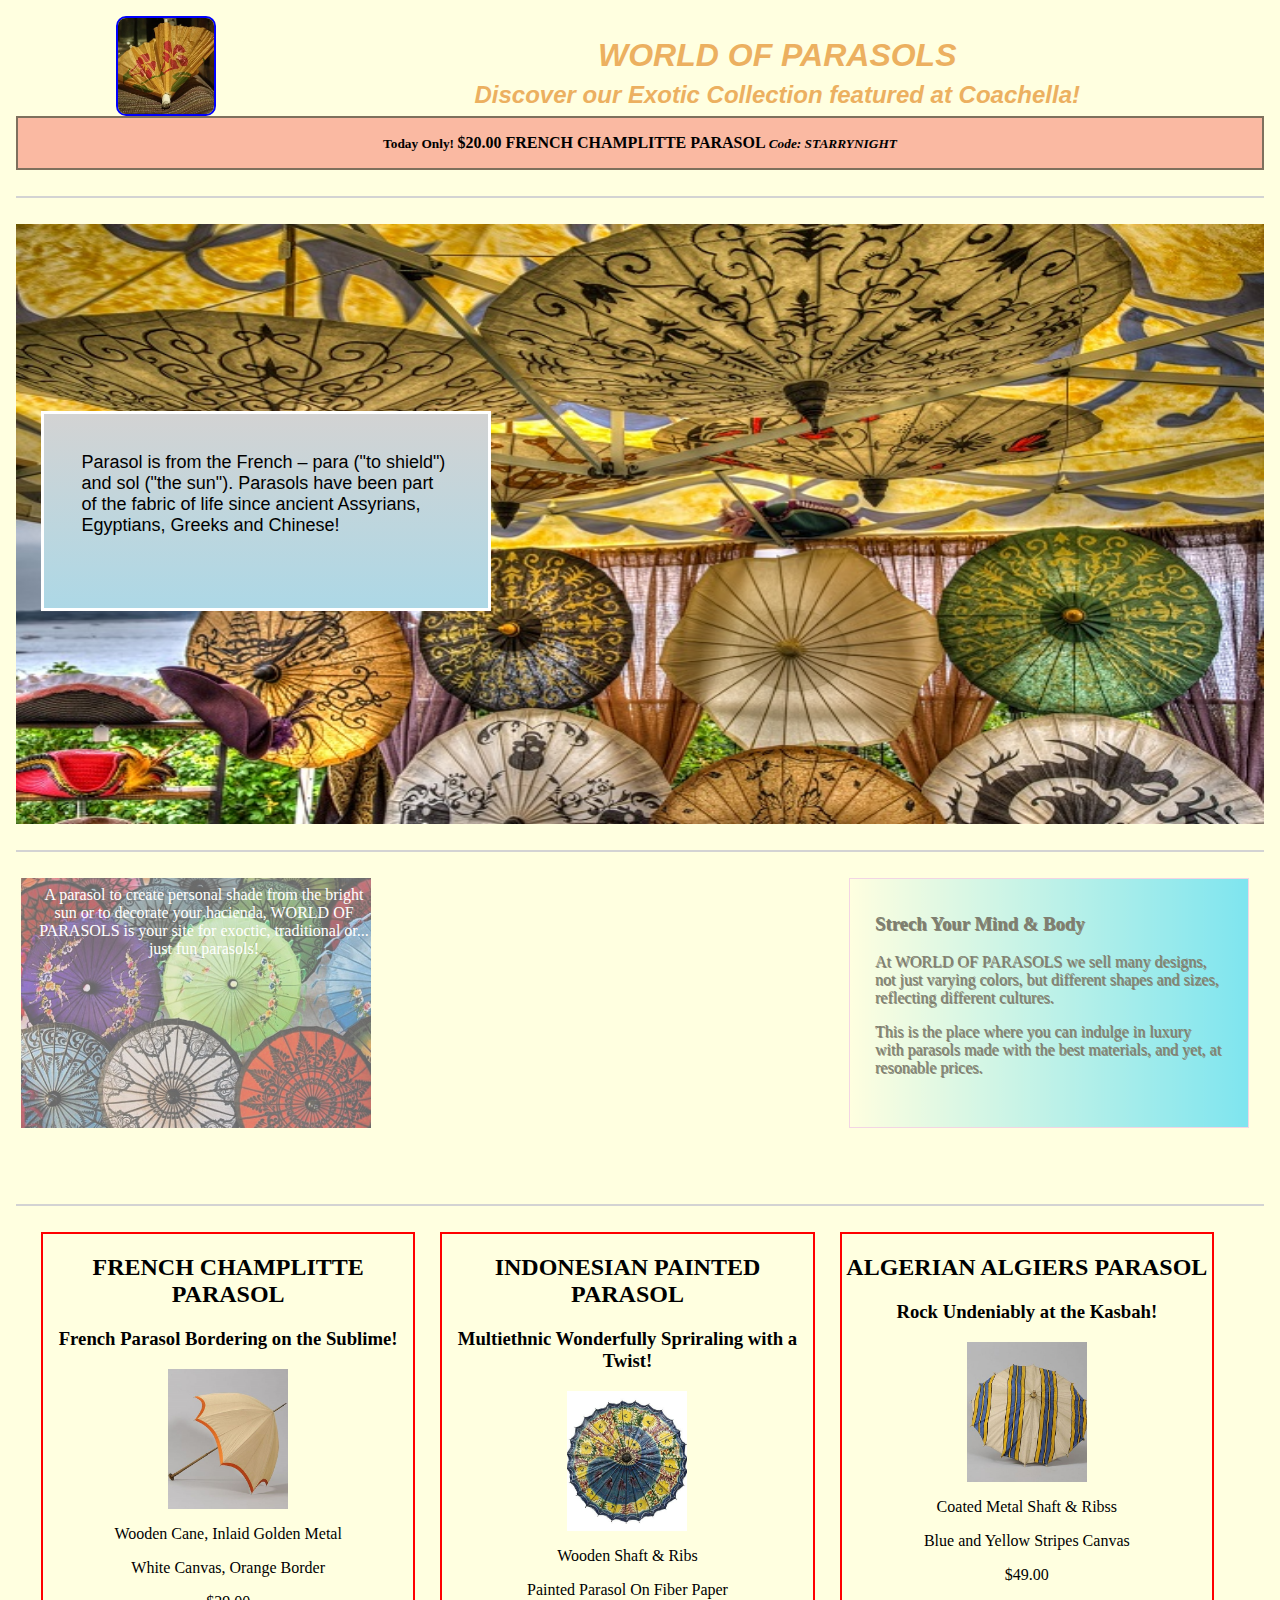
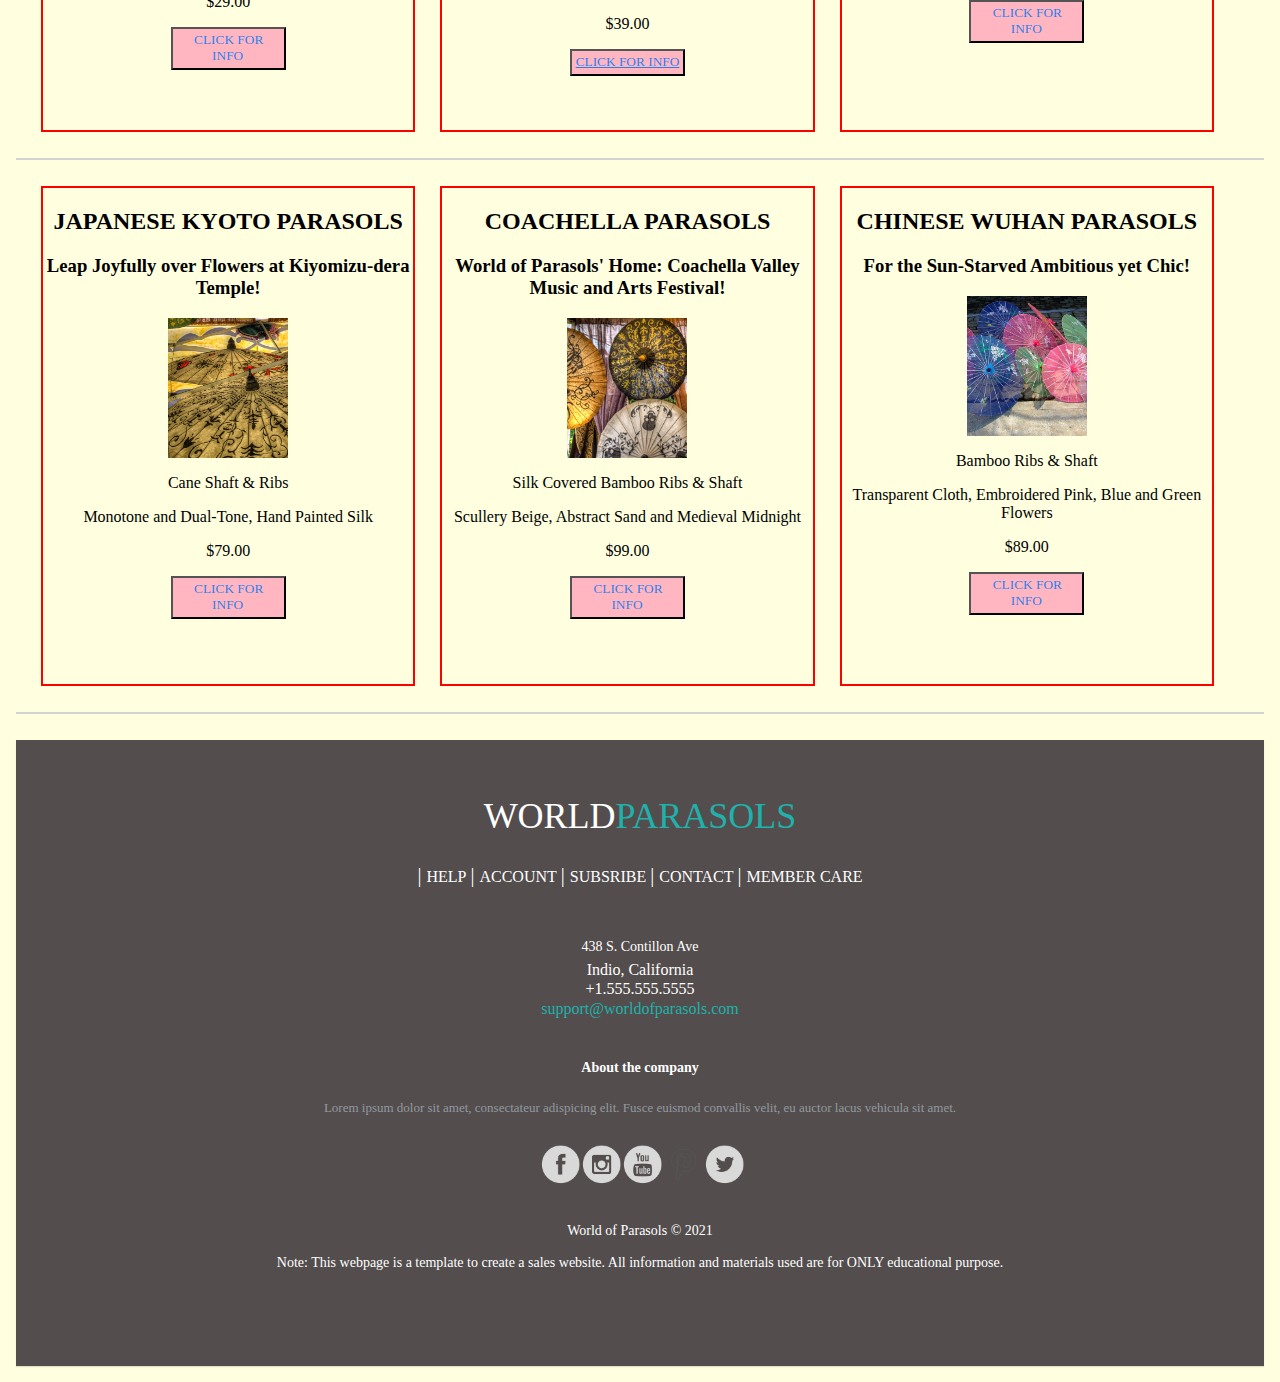
<file: index.html>
<!DOCTYPE html>
<html lang="en" dir="ltr">
  <head>
    <meta charset="UTF-8">
    <meta http-equiv="X-UA-Compatible" content="IE=edge">
    <meta name="viewport" content="width=device-width, initial-scale=1.0">
    <link rel="stylesheet" href="style.css">
    <title>BOOTCAMP Project 5</title>
  </head>
  <body>

<div class="header">
  <div class="element">
    <div class="logo"><img src="images/paper_logo.png" alt="Logo"></div>
  </div> 

  <div class="heading1"><h1>WORLD OF PARASOLS</h1></div>
  <div class="heading2"><h2>Discover our Exotic Collection featured at Coachella!</h2></div>
</div>

<div class="slideshow">
  <div class="slidewrapper">
    <div class="slide1"><p><small>Today Only! </small>$20.00 FRENCH CHAMPLITTE PARASOL <em><small> Code: STARRYNIGHT</small></em></p></div>
    <div class="slide2"><p>
      <small>Today Only! </small>$40.00 INDONESIAN PAINTED PARASOL <em><small> Code: STARRYNIGHT </small></em></p></div>
    <div class="slide3"><p><small>Today Only! </small> $40.00 ALGERIAN ALGIERS PARASOL <em> <small> STARRYNIGHT </small></em></p></div>
  </div>
</div>   


<div class="heroimageblock">
</div>

<br><hr><br>

<!-- @@@@@@@@@@@@@@@@@@@@@@@@@@@@@@@@@@@@@@@@@@@@@@@@@@@@@@@@@ -->
  <!-- MAIN PANEL ONE -->
  <!-- with background image and block of text -->
<div class="main1">
  <p class="panel1">Parasol is from the French – para ("to shield") and sol ("the sun"). Parasols have been part of the fabric of life since ancient Assyrians, Egyptians, Greeks and Chinese!</p>
</div>

<br><hr><br>

<!-- @@@@@@@@@@@@@@@@@@@@@@@@@@@@@@@@@@@@@@@@@@@@@@@@@@@@@@@@@ -->
  <!-- MAIN PANEL TWO -->
  <!-- text superimposed onto image (left) & block of text (right) -->
<div class="main2">

  <div class="panelLeft">
    <img class="imgLeft" src="images/parasol_colors.png" alt="parasols">
    <!-- style="width:100%; -->
    <div class="wordLeft"> A parasol to create personal shade from the bright sun or to decorate your hacienda, WORLD OF PARASOLS is your site for exoctic, traditional or... just fun parasols!</div>

  </div>

  <div class="panelRight">
    <h3>Strech Your Mind & Body</h3>
    <p>At WORLD OF PARASOLS we sell many designs, not just varying colors, but different shapes and sizes, reflecting different cultures.</p>
    <p>This is the place where you can indulge in luxury with parasols made with the best materials, and yet, at resonable prices.</p>
  </div>

</div>

<br><hr><br>

<!-- @@@@@@@@@@@@@@@@@@@@@@@@@@@@@@@@@@@@@@@@@@@@@@@@@@@@@@@@@ -->
  <!-- MODAL Products -->
<div class="product1">

	<div class="item">
		<h2>FRENCH CHAMPLITTE PARASOL</h2>
    <h3>French Parasol Bordering on the Sublime!</h3>
		<img src="images/french_parasol.png" alt="">
    <p>Wooden Cane, Inlaid Golden Metal</p>
		<p>White Canvas, Orange Border</p>
		<p>$29.00</p>
     <button class="lightpink"><a class="lightpink" href="#open1" title="Go to Shopping Cart to Buy">CLICK FOR INFO </a></button>
	</div>

	<div class="item">
		<h2>INDONESIAN PAINTED PARASOL</h2>
    <h3>Multiethnic Wonderfully Spriraling with a Twist!</h3>
		<img src="images/indonesia_parasol.png" alt="">
    <p>Wooden Shaft & Ribs</p>
		<p>Painted Parasol On Fiber Paper</p>
		<p>$39.00</p>
    <button class="lightpink"><a href="#open2" title="Go to Shopping Cart to Buy">CLICK FOR INFO </a></button>
	</div>

	<div class="item">
		<h2>ALGERIAN ALGIERS PARASOL</h2>
    <h3>Rock Undeniably at the Kasbah!</h3>
		<img src="images/yellowBlue_parasol.png" alt="">
    <p>Coated Metal Shaft & Ribss</p>
		<p>Blue and Yellow Stripes Canvas</p>
		<p>$49.00</p>
     <button class="lightpink"><a class="lightpink" href="#open3" title="Go to Shopping Cart to Buy”">CLICK FOR INFO </a></button>
	</div>
</div>

<br><hr><br>

<!-- GIFT SETS -->
<div class="product2" id="return2">
	<div class="item">
		<h2>JAPANESE KYOTO PARASOLS</h2>
    <h3>Leap Joyfully over Flowers at Kiyomizu-dera Temple!</h3>
		<img src="images/parasol_kyoto.png" alt="Gift_Set">
    <p>Cane Shaft & Ribs</p>
		<p>Monotone and Dual-Tone, Hand Painted Silk</p>
		<p>$79.00</p>
     <button class="lightpink"><a class="lightpink" href="#open4" title="Go to Shopping Cart to Buy">CLICK FOR INFO </a></button>
	</div>

	<div class="item">
		<h2>COACHELLA PARASOLS</h2>
    <h3>World of Parasols' Home: Coachella Valley Music and Arts Festival!</h3>
		<img src="images/cohila_parasols.png" alt="Gift_Set3">
		<p>Silk Covered Bamboo Ribs & Shaft</p>
		<p>Scullery Beige, Abstract Sand and Medieval Midnight</p>
		<p>$99.00</p>
     <button class="lightpink"><a class="lightpink" href="#open5" title="Go to Shopping Cart to Buy">CLICK FOR INFO </a></button>
	</div>

  <div class="item">
		<h2>CHINESE WUHAN PARASOLS</h2>
    <h3>For the Sun-Starved Ambitious yet Chic!</h3>
		<img src="images/parasol_wuhan.png" alt="Gift_Set2">
		<p>Bamboo Ribs & Shaft</p>
    <p>Transparent Cloth, Embroidered Pink, Blue and Green Flowers</p>
		<p>$89.00</p>
     <button class="lightpink"><a class="lightpink" href="#open6" title="Go to Shopping Cart to Buy">CLICK FOR INFO </a></button>
	</div>

</div>

<br><hr><br>

<!-- ####################################################### -->
<!-- POP UP WINDOWS -->
<div id="open1" class="modalwindow">
  
	<div class="msgblock1">

		<div class="header2">
      <h2>PLACE IT IN YOUR BAG!</h2>
    </div>

  <div class="clearfix">
    <div class="column menu">
    <ul>
      <li><h3>FRENCH CHAMPLITTE PARASOL</h3></li>
      <li>Wooden Cane, Inlaid Golden Metal</li>
      <li>White Canvas, Orange Border</li>
      <li>$29.00</li>
      <li><hr class="new2"></li>
      <li>Mix and Match 3/$100</li>
    </ul>
    </div>

    <div class="column content">
    <p><img src="images/french_parasol.png" alt="french_parasol"><br><br> 
    French Parasol Bordering on the Sublime!<br><br>From Champlitte, France: A streamlined simplified parasol for those with discriminating tastes. You’ll be envied with its tinged canvas encircled with an orange border with its solid wood cane supporting the metal ribs.</p>
    <hr class="new">
    </div>
  </div>

    <div class="footer2">
      <button type="button" name="button" data-dismiss="modal-close"><a href="#product1" title="Close" class="modal-close">CONTINUE SHOPPING &times</a></button>
      <button type="button" name="button2"><a href="shopCart.html" title="Purchase" class="modal-purchase" onclick="AddtoCart">ADD TO SHOPPING CART</a></button>
     </div>
    
	</div>
</div>

<!-- &&&&&&&&&&&&&&&&&&&&&&&&&&&&&&&&&&&&&& -->

<div id="open2" class="modalwindow">
	<div class="msgblock1">

		<div class="header2">
      <h2>PLACE IT IN YOUR BAG!</h2>
    </div>

  <div class="clearfix">
    <div class="column menu">
    <ul>
      <li><h3>INDONESIAN PAINTED PARASOL</h3></li>
      <li>Wood Shaft & Ribs</li>
      <li>Painted Parasol On Fiber Paper</li>
      <li>$49.00</li>
      <li><hr class="new2"></li>
      <li>Mix and Match 3/$100</li>
    </ul>
    </div>

    <div class="column content">
      <p><img src="images/indonesia_parasol.png" alt="indonesia_parasol"><br><br>
      Multiethnic Wonderfully Spriraling with a Twist!<br><br>From Maluku, Indonesia: Each wonderfully exotic design is painted on fiber paper with a wooden shaft and ribs. Each parasol is a unique work of art, being envied by those watching you stroll in the park.</p>
      <hr class="new">
    </div>
  </div>

    <div class="footer2">
      <button type="button" name="button" data-dismiss="modal-close"><a href="#product1" title="Close" class="modal-close">CONTINUE SHOPPING &times</a></button>
      <button type="button" name="button2"><a href="shopCart.html" title="Purchase" class="modal-purchase" onclick="AddtoCart">ADD TO SHOPPING CART</a></button>
    </div>

	</div>
</div>

<!-- &&&&&&&&&&&&&&&&&&&&&&&&&&&&&&&&&&&&&& -->

<div id="open3" class="modalwindow">
	<div class="msgblock1">

		<div class="header2">
      <h2>PLACE IT IN YOUR BAG!</h2>
    </div>

<div class="clearfix">
    <div class="column menu">
    <ul>
      <li><h3>ALGERIAN ALGIERS PARASOL</h3></li>
      <li>Coated Metal Shaft & Ribs</li>
      <li>Blue and Yellow Stripes Canvas</li>
      <li>$39.00</li>
      <li><hr class="new2"></li>
      <li>Mix and Match 3/$100</li>
    </ul>
    </div>

    <div class="column content">
      <p><img src="images/yellowBlue_parasol.png" alt="yellowBlue_parasol"><br><br>
      Rock Undeniably at the Kasbah!<br><br>From Algiers, Algeria: Take a walk across a sandy beach with this blue and yellow stripes canvas with a coated metal shaft & ribs. You can practically smell the sand, water and wind with this simple, yet elegant design.</p>
      <hr class="new">
    </div>
  </div>

    <div class="footer2">
      <button type="button" name="button" data-dismiss="modal-close"><a href="#product1" title="Close" class="modal-close">CONTINUE SHOPPING &times</a></button>
      <button type="button" name="button2"><a href="shopCart.html" title="Purchase" class="modal-purchase" onclick="AddtoCart">ADD TO SHOPPING CART</a></button>
    </div>
	</div>
</div>

<!-- &&&&&&&&&&&&&&&&&&&&&&&&&&&&&&&&&&&&&& -->

<div id="open4" class="modalwindow">
	<div class="msgblock1">

		<div class="header2">
      <h2>PLACE IT IN YOUR BAG!</h2>
    </div>

  <div class="clearfix">
    <div class="column menu">
    <ul>
      <li><h3>JAPANESE KYOTO PARASOLS</h3></li>
      <li>Cane Shaft & Ribs</li>
      <li>Various Styles</li>
      <li>$189.00</li>
      <li><hr class="new2"></li>
    </ul>
    </div>

    <div class="column content">
      <p><img src="images/parasol_kyoto.png" alt="Gift_Set1">Leap Joyfully over Flowers at Kiyomizu-dera Temple!<br><br>From Kyoto, Japan: These hand-painted silk parasols with cane shaft and ribs, are both monotone and dual tone, Don’t fret which style you want since you’ll own both, as you immerse yourself in the imaginings of a bonsai garden.</p>
      <hr class="new">
    </div>
  </div>
    
    <div class="footer2">
      <button type="button" name="button" data-dismiss="modal-close"><a href="#product2" title="Close" class="modal-close">CONTINUE SHOPPING &times</a></button>
      <button type="button" name="button2"><a href="shopCart.html" title="Purchase" class="modal-purchase" onclick="AddtoCart">ADD TO SHOPPING CART</a></button>
     </div>
	</div>
</div>

<!-- &&&&&&&&&&&&&&&&&&&&&&&&&&&&&&&&&&&&&& -->

<div id="open5" class="modalwindow">
	<div class="msgblock1">
    
		<div class="header2">
      <h2>PLACE IT IN YOUR BAG!</h2>
    </div>

  <div class="clearfix">
    <div class="column menu">
    <ul>
      <li><h3>COACHELLA PARASOLS</h3></li>
      <li><h3>Silk Covered Bamboo Ribs & Shaft</h3></li>
      <li>Various Styles</li>
      <li>$199.00</li>
      <li><hr class="new2"></li>
    </ul>
    </div>

    <div class="column content">
      <p><img src="images/cohila_parasols.png" alt="Gift_Set"> World of Parasols' Home: Coachella Valley Music and Arts Festival!<br><br>From Indio, California: Get hold of our original designs, presented at Coachella, which immediately sold out. Each parasol has a silk cover with bamboo ribs and shaft. Three styles, Scullery Beige, Abstract Sand and Medieval Midnight, will be coveted in your neighborhood.</p>
      <hr class="new">
    </div>
  </div>

    <div class="footer2">
      <button type="button" name="button" data-dismiss="modal-close"><a href="#product2" title="Close" class="modal-close">CONTINUE SHOPPING &times</a></button>
      <button type="button" name="button2"><a href="shopCart.html" title="Purchase" class="modal-purchase" onclick="AddtoCart">ADD TO SHOPPING CART</a></button>
    </div>
	</div>
</div>

<!-- &&&&&&&&&&&&&&&&&&&&&&&&&&&&&&&&&&&&&& -->

<div id="open6" class="modalwindow">
	<div class="msgblock1">
    
		<div class="header2">
      <h2>PLACE IT IN YOUR BAG!</h2>
    </div>

  <div class="clearfix">
    <div class="column menu">
    <ul>
      <li><h3>CHINESE WUHAN PARASOLS</h3></li>
      <li><h3>Bamboo Ribs & Shaft</h3></li>
      <li>Various Styles</li>
      <li>$179.00</li>
      <li><hr class="new2"></li>
    </ul>
    </div>

    <div class="column content">
      <p><img src="images/parasol_wuhan.png" alt="Gift_Set2">For the Sun-Starved Ambitious yet Chic!<br><br>From Wuhan, China: Having a hard time to choose? Don’t fret; they all are included. These parasols are made with transparent cloth, embroidered in pink, blue, green, and clear flowers. Enjoy a late summer afternoon walk anywhere with these chic parasols.</p>
      <hr class="new">
    </div>
  </div>

    <div class="footer2">
      <button type="button" name="button" data-dismiss="modal-close"><a href="#product2" title="Close" class="modal-close">CONTINUE SHOPPING &times</a></button>
      <button type="button" name="button2"><a href="shopCart.html" title="Purchase" class="modal-purchase" onclick="AddtoCart">ADD TO SHOPPING CART</a></button>
    </div>
	</div>
</div>

<!-- #################################################### -->

<footer class="footer-distributed">
      <div class="footer-left">
        <h3>WORLD<span>PARASOLS</span></h3>
        <p class="footer-links">
          <a href="#">HELP</a>  
          <a href="#">ACCOUNT</a>  
          <a href="#">SUBSRIBE</a>  
          <a href="#">CONTACT</a>  
          <a href="#">MEMBER CARE</a>
        </p>
      </div>

      <div class="footer-center">
        <div>
          <i class="fa fa-map-marker"></i>
          <p><span>438 S. Contillon Ave</span> Indio, California</p>
        </div>

        <div>
          <i class="fa fa-phone"></i>
          <p>+1.555.555.5555</p>
        </div>

        <div>
          <i class="fa fa-envelope"></i>
          <p><a href="mailto:support@worldofparasols.com">support@worldofparasols.com</a></p>
        </div>
      </div>

      <div class="footer-right">
        <p class="footer-company-about">
          <span>About the company</span>
          Lorem ipsum dolor sit amet, consectateur adispicing elit. Fusce euismod convallis velit, eu auctor lacus vehicula sit amet.
        </p>

        <div class="footer-icons">
          <a href="https://www.facebook.com/" target="_blank"><img src="images/icon/facebook.png" alt="facebook_icon" style="width:42px;height:42px;"></a>
          <a href="https://www.instagram.com/" target="_blank"><img src="images/icon/instagram.png" alt="instagram_icon" style="width:42px;height:42px;"></a>
          <a href="https://www.youtube.com/" target="_blank"><img src="images/icon/youtube.png" alt="youtube_icon" style="width:42px;height:42px;"></a>
          <a href="https://www.pinterest.com/" target="_blank"><img src="images/icon/pin.png" alt="pinterest_icon" style="width:42px;height:42px;"></a>
          <a href="https://twitter.com/" target="_blank"><img src="images/icon/twitter.png" alt="twitter_icon" style="width:42px;height:42px;"></a>
        </div>

          <br><br>
  
         <p class="footer-company-name">World of Parasols © 2021<br><br>
          Note: This webpage is a template to create a sales website. All information and materials used are for ONLY educational purpose.
         </p>
         
      </div>
      
    </footer>

  </body>
</html>
</file>
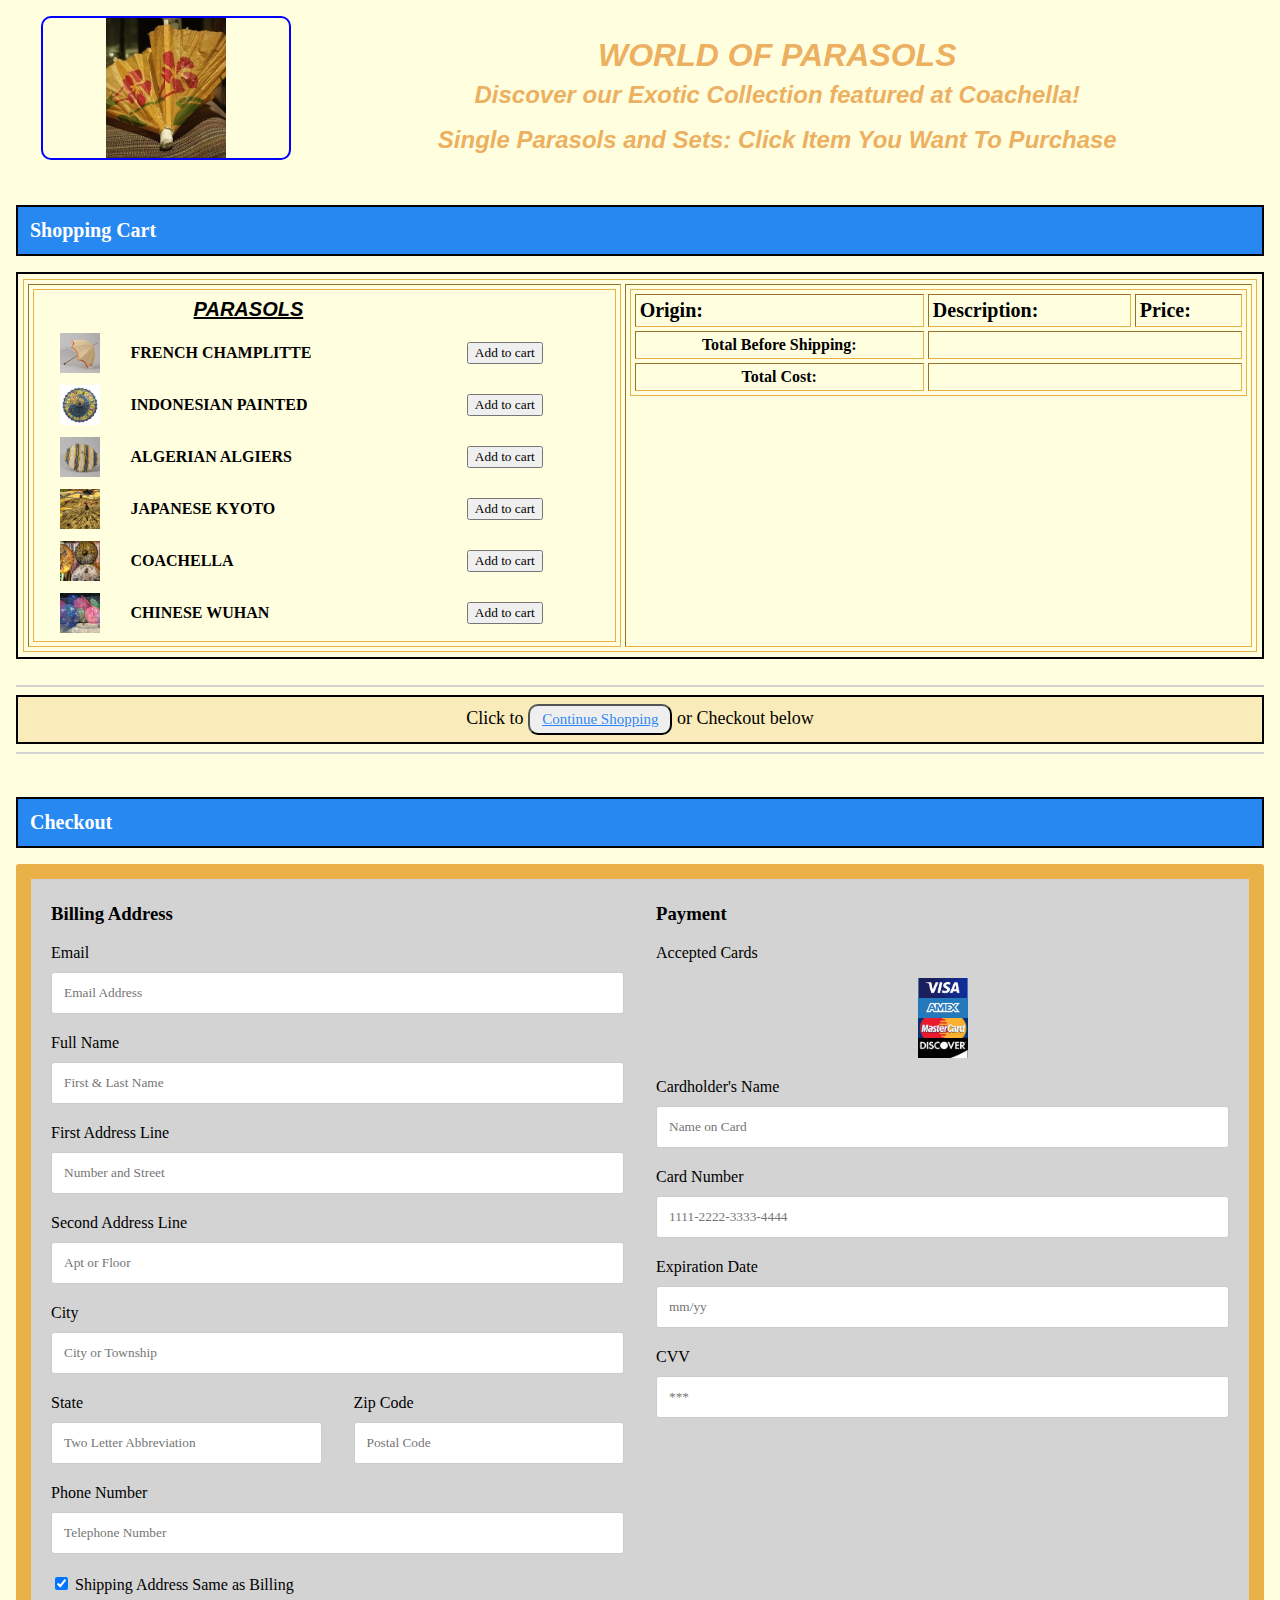
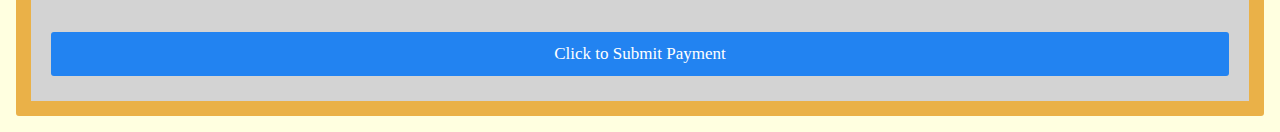
<file: shopCart.html>
<!DOCTYPE html>
<html lang="en">
<head>
    <meta charset="UTF-8">
    <meta http-equiv="X-UA-Compatible" content="IE=edge">
    <meta name="viewport" content="width=, initial-scale=1.0">
    <link rel="stylesheet" href="style.css">
    <title>Shopping Cart</title>
</head>
<body>

  <div class="header">
    <div class="element">
      <div class="logo2"><img src="images/paper_still.png" alt="Logo"></div>
    </div> 
  
    <div class="heading1"><h1>WORLD OF PARASOLS</h1></div>
    <div class="heading2"><h2>Discover our Exotic Collection featured at Coachella!</h2></div>
    <div class="heading2"><h2>Single Parasols and Sets: Click Item You Want To Purchase</h2></div>
  </div>
  
  <br><br><br><br>

<!-- &&&&&&&&&&&&&&&&&&&&& Products Purchased &&&&&&&&&&&&&&&&&&&&& -->

<h2 class="purchasePage">Shopping Cart</h2>

<div class="tableToo">
<table cellpadding="4" cellspacing="4" border="1">
  <tr>
    <td valign="top">

      <table cellpadding="4" cellspacing="4"  border="0">
      <thead>
         <tr><td class="tableTop" colspan="2">PARASOLS</td></tr>
      </thead>

      <tbody class="tableBody">
          <tr>
            <td><img src="images/french_parasol.png" alt="" style="width:40px;height:40px;"></td>
            <td>FRENCH CHAMPLITTE</td>
            <td><input type="button" value="Add to cart" onclick="AddtoCart('French','Hand-Made, One Item',29)"/></td>
          </tr>

          <tr>
            <td><img src="images/indonesia_parasol.png" alt="" style="width:40px;height:40px;"></td>
            <td>INDONESIAN PAINTED</td>
            <td><input type="button" value="Add to cart" onclick="AddtoCart('Indonesian','Hand-Made, One Item',39)"/></td>
          </tr>

          <tr>
            <td><img src="images/yellowBlue_parasol.png" alt="" style="width:40px;height:40px;"></td>
            <td>ALGERIAN ALGIERS</td>
            <td><input type="button" value="Add to cart" onclick="AddtoCart('Algerian','Hand-Made, One Item',49)"/></td>
          </tr>
            
          <tr>
            <td><img src="images/parasol_kyoto.png" alt="Gift_Set" style="width:40px;height:40px;"></td>
            <td>JAPANESE KYOTO</td>
            <td><input type="button" value="Add to cart" onclick="AddtoCart('Japanese','Hand-Made, Set of 3',189)"/></td>
          </tr>

          <tr>
            <td><img src="images/cohila_parasols.png" alt="Gift_Set3" style="width:40px;height:40px;"></td>
            <td>COACHELLA</td>
            <td><input type="button" value="Add to cart" onclick="AddtoCart('Californian','Hand-Made, Set of 3',199)"/></td>
          </tr>
                  
          <tr>
            <td><img src="images/parasol_wuhan.png" alt="Gift_Set2" style="width:40px;height:40px;"></td>
            <td>CHINESE WUHAN</td>
            <td><input type="button" value="Add to cart" onclick="AddtoCart('Chinese','Hand-Made, Set of 3',179)"/></td>
          </tr>
  </tbody>
</table>
    </td>

    <td valign="top">
      <table cellpadding="4" cellspacing="4" border="1" id="orderedProductsTbl">
        
          <!-- <table cellpadding="4" cellspacing="4" border="1" input type="text" id="orderedProductsTbl" name="product_name" placeholder="Product Type"> -->
        <!-- <input type="text" id="orderedProductsTbl" name="product_name" placeholder="Product Type"> -->
       
          <thead class="tableHead">
           <tr>
             <td>Origin:</td>
             <td>Description:</td>
             <td>Price:</td>
            </tr>
          </thead>

          <tbody id="orderedProductsTblBody"></tbody>
          
          <tfoot Class="tableFoot">
            
            <tr>
              <td>Total Before Shipping:</td>
              <td colspan="3" align="right" id="cart_total"></td>

              <!-- <td colspan="3" align="right" input type="text" id="cart_total" name="price_name" placeholder="Total Price"></td> -->
               <!-- <input type="text" id="cart_total" name="price_name" placeholder="Total Price"> -->

            </tr>
            <tr>
                <td>Total Cost:</td>
                <td colspan="3" align="right" id="total_cost"></td>
            </tr>
          </tfoot>

        </table>
    </td>

  </tr>
</table>
</div>

  <br><hr>
  <div class="checkout1">
    Click to <button class="checkout2" style="border-radius: 10px; padding: 5px 12px;"><a href="index.html#product2">Continue Shopping</a></button> or Checkout below
  </div>
  <hr><br>


  <!-- &&&&&&&&&&&&&&&&&&&&& Customer Information &&&&&&&&&&&&&&&&&&&&& -->

  <h2 class="purchasePage">Checkout</h2>

  <div class="row11">
    <div class="col-75">
      <div class="container11">
        <form action="{{url_for('thankyou')}}" class="" method="POST">
  
                
                  <div class="row11">
                    <div class="col-50">
                      <h3>Billing Address</h3>
                      <label for="email">Email</label>
                      <input type="text" name="email_name" placeholder="Email Address">
          
                      <label for="fname">Full Name</label>
                      <input type="text" name="full_name" placeholder="First & Last Name">
          
                      <label for="adr">First Address Line</label>
                      <input type="text" name="address1_name" placeholder="Number and Street">
          
                      <label for="adr">Second Address Line</label>
                      <input type="text" name="address2_name" placeholder="Apt or Floor">
          
                      <label for="city">City</label>
                      <input type="text" name="city_name" placeholder="City or Township">
          
                      <div class="row11">
                        <div class="col-50">
                          <label for="state">State</label>
                          <input type="text" name="state_name" placeholder="Two Letter Abbreviation">
                        </div>
                        <div class="col-50">
                          <label for="zip">Zip Code</label>
                          <input type="text" name="zipCode_name" placeholder="Postal Code">
                        </div>
                        <div class="col-50">
                          <label for="zip">Phone Number</label>
                          <input type="text" name="phone_name" placeholder="Telephone Number">
                        </div>
                      </div>
                    </div>            
                    
                    <div class="col-50">
                          <h3>Payment</h3>
                          <label for="fname">Accepted Cards</label>
                      <div class="iconLogo">
                        <p>
                          <img class="" src="images/icon/visa_logo.png" alt="Logo" style="width:50px;height:20px;color:navy;">
                          <img class="" src="images/icon/amex_logo.png" alt="Logo" style="width:50px;height:20px;color:blue;">
                          <img class="" src="images/icon/master_logo.png" alt="Logo" style="width:50px;height:20px;color:red;">
                          <img class="" src="images/icon/disc_logo.png" alt="Logo" style="width:50px;height:20px;color:orange;"></p>
                      </div>
  
                        <label for="cname">Cardholder's Name</label>
                        <input type="text" name="cardName_name" placeholder="Name on Card">
  
                        <label for="ccnum">Card Number</label>
                        <input type="text" name="cardNo_name" placeholder="1111-2222-3333-4444">
  
                        <label for="exp">Expiration Date</label>
                        <input type="text" name="expDate_name" placeholder="mm/yy">
  
                      <div class="row11">
                        <div class="col-50">
                          <label for="cvv">CVV</label>
                          <input type="text" name="cvvNo_name" placeholder="***">
                        </div>
                      </div>
                      
                   </div> 
                  </div>
                  <label>
                  <input type="checkbox" checked="checked" name="sameadr"> Shipping Address Same as Billing</label>
                        <br>
                        <!-- <button type="button" name=""><a href="thankyou.html" title="submit" class="btn11">Click to Submit Payment</a></button> -->
                        <input type="submit" value="Click to Submit Payment" class="btn11" title=""/>
        </form>
      </div>
    </div>
  </div>
  

    <script src="script.js"></script>
  </body>
</html>
</file>
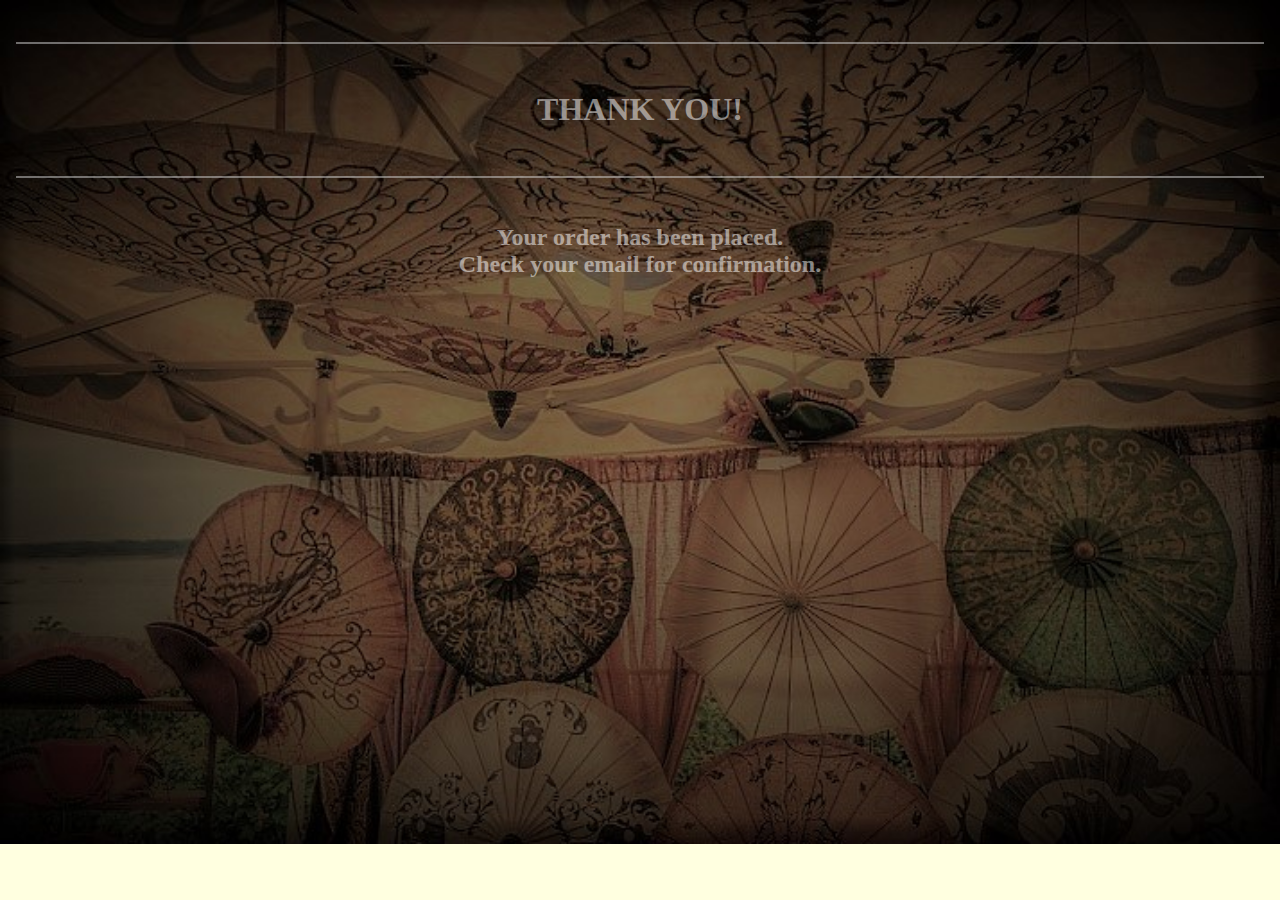
<file: thankyou.html>
<!DOCTYPE html>
<html lang="en">
<head>
    <meta charset="UTF-8">
    <meta http-equiv="X-UA-Compatible" content="IE=edge">
    <meta name="viewport" content="width=device-width, initial-scale=1.0">
    <link rel="stylesheet" href="style.css">
    <title>Purchase Confirmation</title>
    
</head>
<body class="thanks">

    <br><hr><br>
    <h1>THANK YOU!</h1>
    <br><hr><br>
    <h2>Your order has been placed. <br> Check your email for confirmation.</h2>

</body>
</html>
</file>
<file: style.css>
body {
  background-color: rgb(255, 255, 224);
  margin: 0 auto;
  padding: 1rem;
}

.header{
  height: 100px;
}

.heading1 h1 {
  text-align: center;
  font-family: Cursive, Lucida Handwriting, sans-serif;
  font-style: italic;
  color: rgb(236, 176, 96);
}

.heading2 h2 {
  text-align: center;
  font-family: Cursive, Lucida Handwriting, sans-serif;
  font-style: italic;
  color: rgb(236, 176, 96);
}

.logo {
  width:20%;
  height:95%;
  float:left;
  margin-left: 2%;
  margin-right: 4%;
  animation-name: stretch;
  animation-duration: 3s;
  animation-timing-function: ease-out; 
  animation-delay: 0;
  animation-direction: alternate;
  animation-iteration-count: infinite;
  animation-fill-mode: none;
  animation-play-state: running;
}

.logo img {
  width: 100px;
  height: 100px;
  border: 2px solid rgb(0, 0, 255);
  border-radius: 10px;
}

.logo2 {
  width:20%;
  height:95%;
  float:left;
  margin-left: 2%;
  margin-right: 4%;
  border: 2px solid rgb(0, 0, 255);
  border-radius: 10px;
}

@keyframes stretch {
  0% {transform: scale(.3); border-radius: 100%;}
  50% {}
  100% {transform: scale(1);}
}

.heading1 {
    width:70%;
    height: 45%;
    float:left;
}

.heading2 {
    width:70%;
    height: 45%;
    float:left;
}

/* SLIDESHOW */
.slideshow {
  width: 100%;
  overflow: hidden;
}

.slidewrapper {
  width: 400%;
  height: 100%;
  animation: slideshow 33s;
  animation-delay: 4s;
  animation-timing-function: ease-in; 
  animation-iteration-count: infinite;
  animation-play-state: running;
}

.slide1 {
  width: 25%;
  height: 100%;
  float: left;
  background-color: rgb(250, 185, 162);
  border: 2px solid rgb(126, 112, 93);;
  font-weight: bold;
  text-align: center;
}

.slide2 {
  width: 25%;
  height: 100%;
  float: left;
  background-color: rgb(214, 117, 82);
  border: 2px solid rgb(126, 112, 93);
  font-weight: bold;
  text-align: center;
}

.slide3 {
  width: 25%;
  height: 100%;
  float: left;
  background-color: rgb(192, 137, 117);
  border: 2px solid rgb(126, 112, 93);
  font-weight: bold;
  text-align: center;
}

@keyframes slideshow {
	0% {margin-left: 0%; }
	33% {margin-left: -100%; }
	66% {margin-left: -200%; }
	100% {margin-left: -300%; }
}

/* MAIN PANEL ONE */
.main1 {
  height: 600px;
  background-image: url("images/varied_parasols.jpg");
  background-repeat: no-repeat;
  background-size: 100% 600px;
  position: relative;
}
.panel1 {
  border: 3px solid rgb(255, 255, 255);
  background-image: linear-gradient(180deg, rgb(211,211,211), rgb(173, 216, 230));
  font-family: Cursive, Lucida Handwriting, sans-serif;
  height: 200px;
  width: 450px;
  font-size: 18px;
  margin-top: 15%;
  margin-left: 2%;
  padding: 3%;
  float:left;
}

/* MAIN PANEL TWO */
.main2 {
  height: 300px;
  position: relative;
}

.panelLeft {
  background-color: rgb(211, 211, 211);
  height: 250px;
  width: 350px;
  margin-left: 5px;
  float:left;
  position: relative;
  text-align: center;
  color: rgb(255, 255, 255);
}
.wordLeft {
  position: absolute;
  top: 8px;
  left: 16px;
}

.imgLeft {
  height: 250px;
  width: 350px;
  opacity: 0.5;
}

.imgLeft:hover {
  opacity: 1;
}

.panelRight {
  border: 1px solid rgb(233, 173, 233);
  background-image: linear-gradient(to right, rgb(255,0,0,0), rgb(0, 204, 255));
    height: 250px;
  width: 400px;
  opacity: 0.5;
  margin-right: 15px;
  padding-top: 15px;
  padding-left: 25px;
  padding-right: 25px;
  text-shadow: 1px 1px rgb(15, 15, 15);
  float: right;
}

.lightpink{
  background-color: rgb(255, 182, 193);
  padding: 1%;
  text-decoration: none;
}

.lightpink :hover {
  background-color: rgb(54, 124, 204);
  padding: 1%;
  text-decoration: none;
  opacity: 0.5;
}

/* @@@@@@@@@@@@@@@@@@@@@@@@@@@@@@@@@@@@@@@@@@@@@@@ */
/* POP-UP */

.modalwindow {
position: fixed;
top:0;
bottom:0;
left:0;
right:0;
background-color: rgba(66, 230, 245,0.8);
opacity: 0;
pointer-events: none;
transition: all 0.3s;
}

.modalwindow:target {
 opacity: 1;
 pointer-events: auto;
}

/* @@@@@@@@@@@@@@@@@@@@@@@@@@@@@@@@@@@@@@@@@@@@@@@ */
/* MODAL WINDOW */

.product1 {
  height: 500px;
}

.item {
	width: 30%;
	height: 100%;
	float: left;
	margin-left: 2%;
}

img {
  display: block;
  margin-left: auto;
  margin-right: auto;
  width: 120px;
  height: 140px;
  object-fit: cover;
}

/* GIFT SETS */
.product2 {
  height: 500px;
}

.item {
	border: 2px solid rgb(255, 0, 0);
	width: 30%;
	height: 100%;
	float: left;
	margin-left: 2%;
  text-align: center;
}

img {
  display: block;
  margin-left: auto;
  margin-right: auto;
  width: 120px;
  height: 140px;
  object-fit: cover;
}
  /* 00000000000000000000000000000000000000 */
    /* POP UP WINDOW */

  .msgblock1 {
    box-sizing: border-box;
    width: 50%;
    height: 90%;
    background-color: rgb(211, 211, 211);
    margin: auto;
    text-align: center;
    position: relative;
    overflow: hidden;
  }

.header2 {
  background-color: rgb(128, 128, 128);
  border-bottom-style: solid;
  color: rgb(255, 255, 255);
  padding: 15px;
}

.footer2 {
  background-color: rgb(255, 192, 203);
  border-bottom-style: solid;
  color: rgb(255, 255, 255);
  padding: 15px;
}

.new {
  border: 1px solid rgb(255, 127, 80);
}

.new2 {
  border: 1px solid rgb(0, 0, 0);
}

.column {
  float: left;
  padding: 15px;
}

.clearfix::after {
  content: "";
  clear: both;
  display: table;
}

.menu {
  width: 25%;
}

.content {
  display: block;
  margin-left: auto;
  margin-right: auto;
  width: 300px;
  height: 200px;
  object-fit: cover;
  text-align: justify;
}

.menu ul {
  list-style-type: none;
  margin: 0;
  padding: 0;
}

.menu li {
  padding: 8px;
  margin-bottom: 8px;
  background-color: rgb(51, 181, 229);
  color: rgb(255, 255, 255);
}

/* @@@@@@@@@@@@@@@@@@@@@@@@@@@@@@@@@@@@@@@@@@@@@@@ */
/* Shopping Cart */

.tableToo {
	border: 2px solid rgb(0, 0, 0);
	padding: 5px;
}

.tableToo table {
  border: 1px solid rgb(234, 177, 72);   
  width: 100%;
  margin-left: auto;
  margin-right: auto;
  /* padding: solid black; */
}

.tableTop {
  font-size: 20px;
  font-weight: bold;
  text-align: center;
  text-decoration: underline;
  font-style: italic;
  font-family: Cursive, Lucida Handwriting, sans-serif;
}

.tableBody {
  font-weight: bold;
}
.tablebody img {
  border: 1px solid rgb(0, 0, 0);
  border-radius: 4px;
  padding: 5px;
}

.tableBody img:hover {
  box-shadow: 0 0 2px 1px rgba(7, 118, 245, 0.87);
}

.tableHead {
  font-weight: bold;
  font-size: 20px;
}

.tableFoot {
  font-weight: bold;
  text-align: center;  
  font-family: Cursive, Lucida Handwriting, sans-serif;
}

.checkout1 {
  text-align: center;
  background-color: rgb(234, 177, 72, 0.25);
  padding: 7px;
  font-size: 18px;
  border: 2px solid rgb(0, 0, 0);
}

.checkout2 {
  text-align: center;
  text-decoration: none;
  font-size: 15px;
  border-radius: 12px;
}

/* @@@@@@@@@@@@@@@@@@@@@@@@@@@@@@@@@@@@@@@@@@@@@@@ */

.thanks {
  background-image: url("images/varied_parasols_ty.jpg");
  opacity: .50;
  background-repeat: no-repeat;
  background-size: 100%;
  text-align: center;
  position: relative;
  font-weight: bold;
  color: white;
}

/* @@@@@@@@@@@@@@@@@@@@@@@@@@@@@@@@@@@@@@@@@@@@@@@ */

* {
  font-family: Open Sans;
}

section {
  width: 100%;
  display: inline-block;
  background: rgb(121, 94, 94);
  height: 50vh;
  text-align: center;
  font-size: 22px;
  font-weight: 700;
  text-decoration: underline;
}

.footer-distributed{
  background: rgb(83, 77, 77);
  box-shadow: 0 1px 1px 0 rgba(0, 0, 0, 0.12);
  box-sizing: border-box;
  width: 100%;
  text-align: left;
  font: bold 16px sans-serif;
  padding: 55px 50px;
}

.footer-distributed .footer-left,
.footer-distributed .footer-center,
.footer-distributed .footer-right{
  display: inline-block;
  vertical-align: top;
}

/* Footer left */

.footer-distributed .footer-left{
  width: 40%;
}

/* The company logo */

.footer-distributed h3{
  color:  rgb(255, 255, 255);
  font: normal 36px 'Open Sans', cursive;
  margin: 0;
}

.footer-distributed h3 span{
  color:  rgb(32, 178, 170);
}

/* Footer links */

.footer-distributed .footer-links{
  color:  rgb(255, 255, 255);
  margin: 20px 0 12px;
  padding: 0;
}

.footer-distributed .footer-links a{
  display:inline-block;
  line-height: 1.8;
  font-weight:400;
  text-decoration: none;
  color:  inherit;
}

.footer-distributed .footer-company-name{
  color:  rgb(255, 255, 255);
  font-size: 14px;
  font-weight: normal;
  margin: 0;
}

/* Footer Center */

.footer-distributed .footer-center{
  width: 35%;
}

.footer-distributed .footer-center p{
  display: inline-block;
  color: rgb(255, 255, 255);
  font-weight:400;
  vertical-align: middle;
  margin:0;
}

.footer-distributed .footer-center p span{
  display:block;
  font-weight: normal;
  font-size:14px;
  line-height:2;
}

.footer-distributed .footer-center p a{
  color:  rgb(32, 178, 170);
  text-decoration: none;;
}

.footer-distributed .footer-links a:before {
  content: "|";
  font-weight:300;
  font-size: 20px;
  left: 0;
  color: rgb(255, 255, 255);
  display: inline-block;
  padding-right: 5px;
}

.footer-distributed .footer-links .link-1:before {
  content: none;
}

/* Footer Right */

.footer-distributed .footer-right{
  width: 20%;
}

.footer-distributed .footer-company-about{
  line-height: 20px;
  color:  rgb(146, 153, 159);
  font-size: 13px;
  font-weight: normal;
  margin: 0;
}

.footer-distributed .footer-company-about span{
  display: block;
  color:  rgb(255, 255, 255);
  font-size: 14px;
  font-weight: bold;
  margin-bottom: 20px;
}

.footer-distributed .footer-icons{
  margin-top: 25px;
}

.footer-distributed .footer-icons a{
  display: inline-block;
  width: 35px;
  height: 35px;
  cursor: pointer;
  border-radius: 2px;
  font-size: 20px;
  color: rgb(255, 255, 255);
  text-align: center;
  line-height: 35px;
  margin-right: 2px;
  margin-bottom: 5px;
}

/* If you don't want the footer to be responsive, remove these media queries */

@media (max-width: 880px) {
  .footer-distributed{
    font: bold 14px sans-serif;
  }
}
  .footer-distributed .footer-left,
  .footer-distributed .footer-center,
  .footer-distributed .footer-right{
    display: block;
    width: 100%;
    margin-bottom: 40px;
    text-align: center;
  }

  .footer-distributed .footer-center i{
    margin-left: 0;
  }


/* &&&&&&&&&&&&&&&&&&&&& Products Purchased CSS &&&&&&&&&&&&&&&&&&&&& */
.purchasePage {
  background-color: rgba(7, 118, 245, 0.87);
  /* border-radius: 12px; */
  text-align: left;
  color: white;
  padding: 12px;
  /* margin: 10px 0; */
  border: 2px solid rgb(0, 0, 0);
  width: 100%;
  /* border-radius: 3px; */
  font-size: 20px;
}

* {
  box-sizing: border-box;
}

.row11 {
  display: -ms-flexbox; /* IE10 */
  display: flex;
  -ms-flex-wrap: wrap; /* IE10 */
  flex-wrap: wrap;
  margin: 0 -16px;
}

.col-25 {
  -ms-flex: 25%; /* IE10 */
  flex: 25%;
}

.col-50 {
  -ms-flex: 50%; /* IE10 */
  flex: 50%;
}

.col-75 {
  -ms-flex: 75%; /* IE10 */
  flex: 75%;
}

.col-25,
.col-50,
.col-75 {
  padding: 0 16px;
}

.container11 {
  background-color: rgb(211, 211, 211);
  padding: 5px 20px 15px 20px;
  /* border: 15px solid rgb(211, 211, 211); */
  border: 15px solid rgb(234, 177, 72);
  border-radius: 3px;
}

input[type=text] {
  width: 100%;
  margin-bottom: 20px;
  padding: 12px;
  border: 1px solid #ccc;
  border-radius: 3px;
}

label {
  margin-bottom: 10px;
  display: block;
}

.iconLogo {
  text-align: center;
  margin-bottom: 20px;
  /* padding: 7px 0; */
  /* font-size: 24px; */
}

.btn11 {
  background-color: rgba(7, 118, 245, 0.87);
  border-radius: 12px;
  color: white;
  padding: 12px;
  margin: 10px 0;
  border: none;
  width: 100%;
  border-radius: 3px;
  cursor: pointer;
  font-size: 17px;
}

.btn11:hover {
  background-color: rgba(7, 118, 245, 0.555);
}

a {
  color: rgba(7, 118, 245, 0.87);
}

hr {
  border: 1px solid rgb(211, 211, 211);
}

span.price {
  float: right;
  color: rgb(128, 128, 128);
}

@media (max-width: 800px) {
  .row {
    flex-direction: column-reverse;
  }
  .col-25 {
    margin-bottom: 20px;
  }
}
</file>
